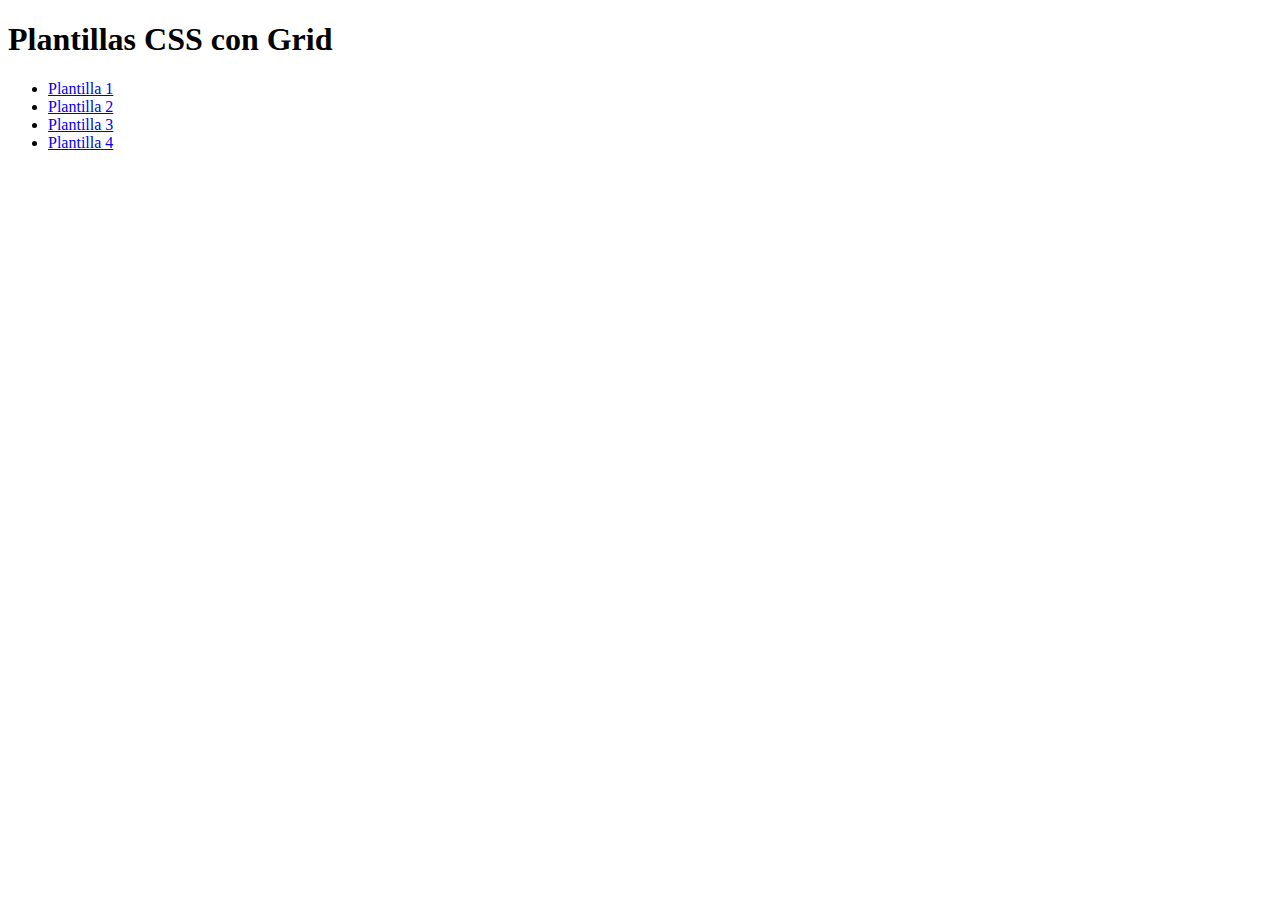
<file: index.html>
<!DOCTYPE html>
<html lang="es">
<head>
  <meta charset="UTF-8">
  <title>Enlaces con las plantillas</title>
</head>
<body>
  <h1>Plantillas CSS con Grid</h1>
  <ul>
    <li><a href="plantilla1.html" target="_blank">Plantilla 1</a></li>
    <li><a href="plantilla2.html" target="_blank">Plantilla 2</a></li>
    <li><a href="plantilla3.html" target="_blank">Plantilla 3</a></li>
    <li><a href="plantilla4.html" target="_blank">Plantilla 4</a></li>
  </ul>
</body>
</html>
</file>
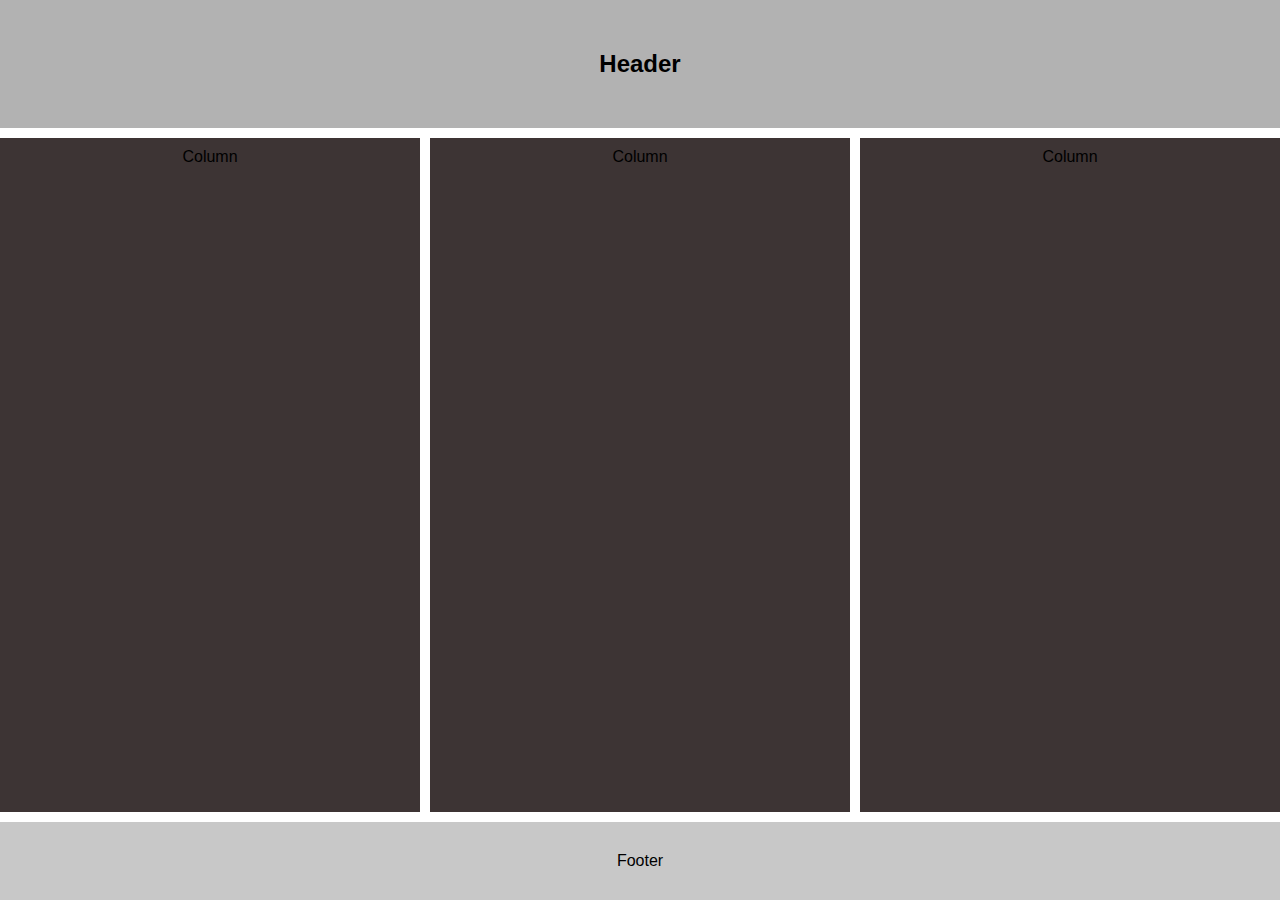
<file: plantilla1.html>
<!DOCTYPE html>
<html lang="es">
<head>
    <meta charset="UTF-8">
    <meta name="viewport" content="width=device-width, initial-scale=1.0">
    <link rel="stylesheet" href="style1.css">
    <title>Plantilla 1</title>
</head> 
<body>
    <div class="grid-container">
        <div class="header">
          <h2>Header</h2>
        </div>
        
        <div class="left">Column</div>
        <div class="middle">Column</div>  
        <div class="right">Column</div>
        
        <div class="footer">
        <p>Footer</p>
        </div>
      </div>
</body>
</html>
</file>
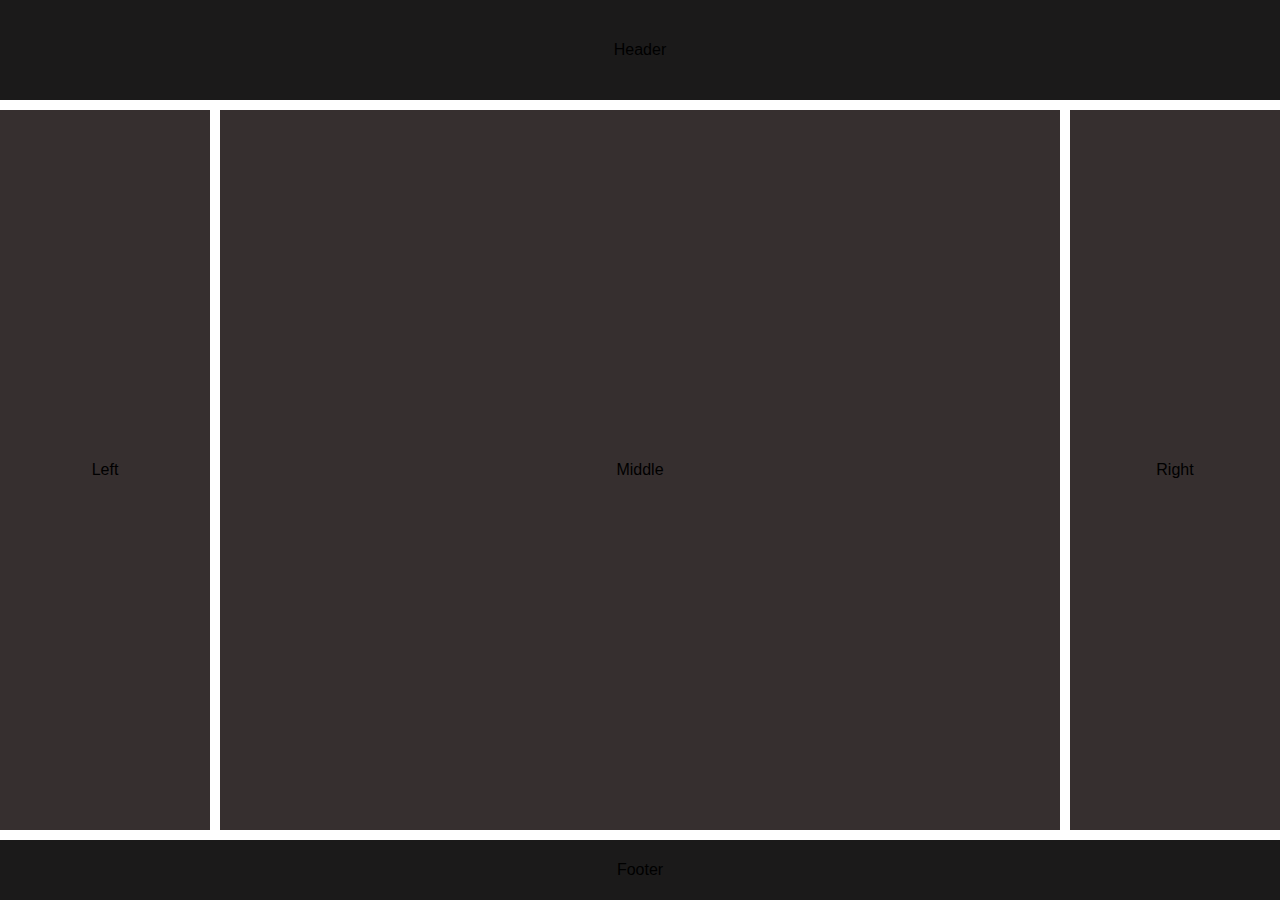
<file: plantilla2.html>
<!DOCTYPE html>
<html lang="es">
<head>
    <meta charset="UTF-8">
    <meta name="viewport" content="width=device-width, initial-scale=1.0">
    <link rel="stylesheet" href="style2.css">
    <title>Plantilla 2</title>
</head> 
<body>
    <header>Header</header>
    <main>
      <section class="columna_1">Left</section>
      <section class="columna_2">Middle</section>
      <section class="columna_3">Right</section>
    </main>
    <footer>Footer</footer>
</body>
</html>
</file>
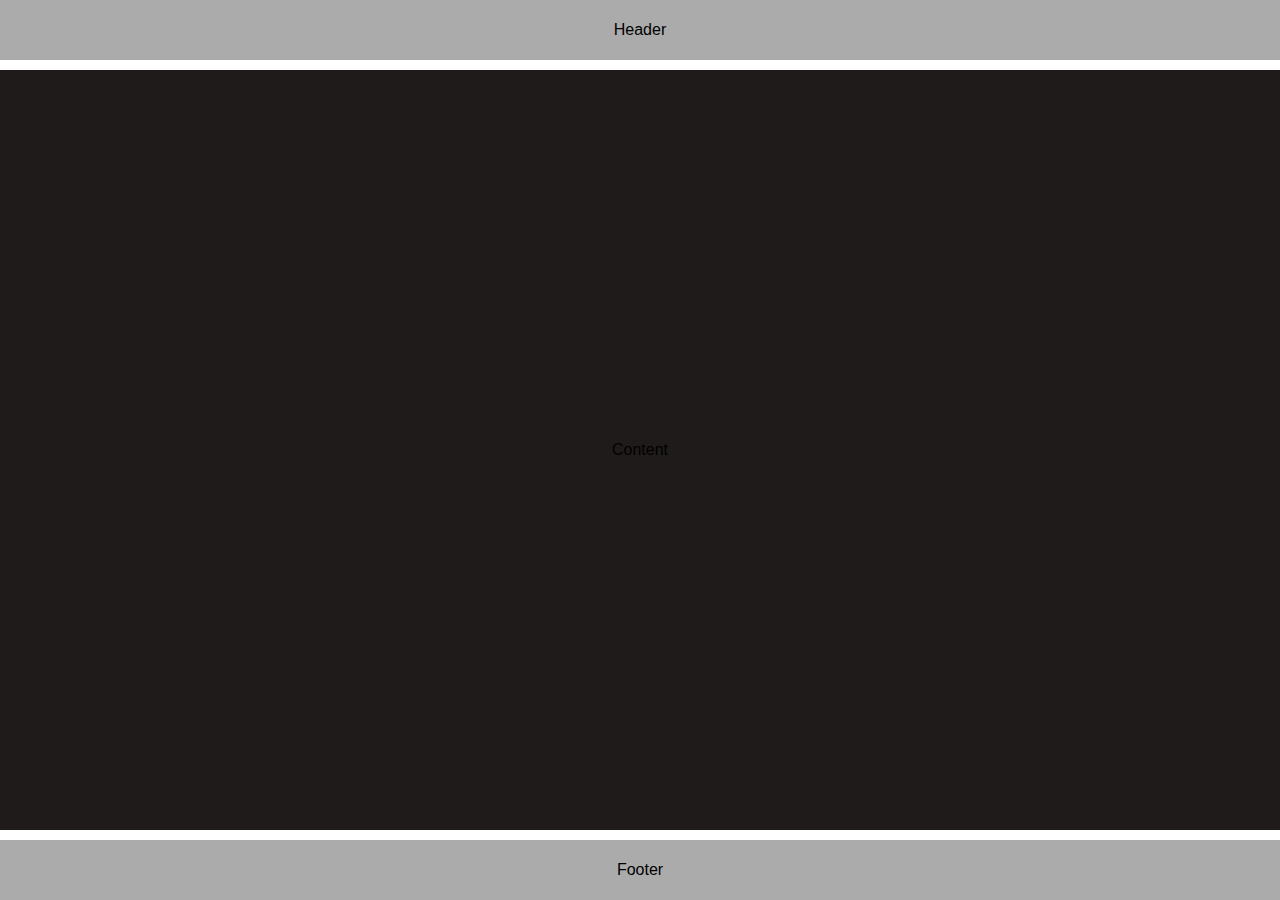
<file: plantilla3.html>
<!DOCTYPE html>
<html lang="es">
<head>
    <meta charset="UTF-8">
    <meta name="viewport" content="width=device-width, initial-scale=1.0">
    <link rel="stylesheet" href="style3.css">
    <title>Plantilla 3</title>
</head> 
<body>
    <header>Header</header>
    <main>Content</main>
    <footer>Footer</footer>
</body>
</html>
</file>
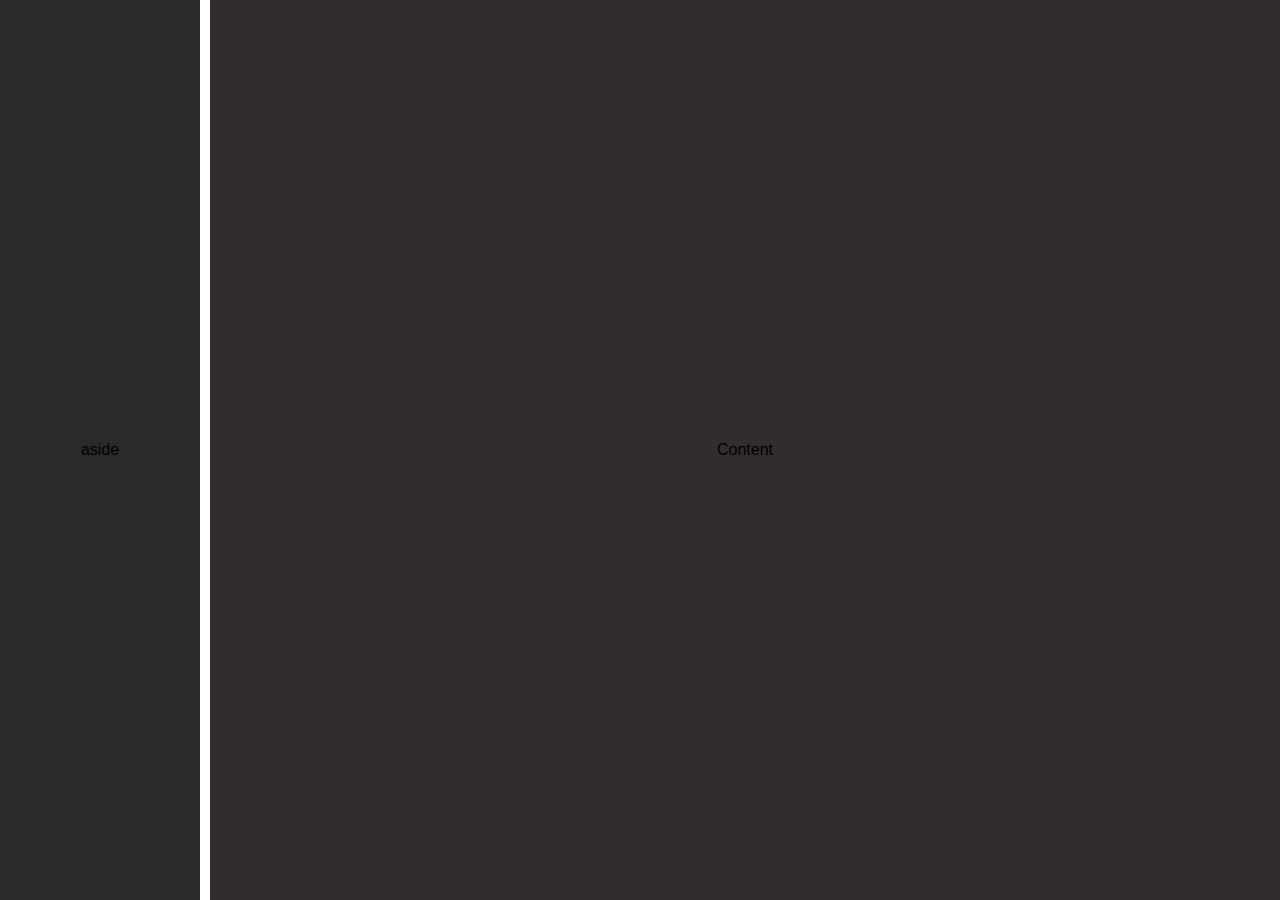
<file: plantilla4.html>
<!DOCTYPE html>
<html lang="es">
<head>
    <meta charset="UTF-8">
    <meta name="viewport" content="width=device-width, initial-scale=1.0">
    <link rel="stylesheet" href="style4.css">
    <title>Plantilla 4</title>
</head> 
<body>
    <aside>aside</aside>
    <main>Content</main>
</body>
</html>
</file>
<file: style1.css>
* {
  box-sizing: border-box;
  margin: 0;
  padding: 0;
}

body {
  font-family: Arial, sans-serif;
}

.grid-container {
  display: grid;
  grid-template-areas:
      "header header header"
      "left middle right"
      "footer footer footer";
  grid-template-columns: 1fr 1fr 1fr;
  grid-template-rows: auto 1fr auto;
  gap: 10px 10px;
  height: 100vh; 
}

.header {
  grid-area: header;
  background-color: #b2b2b2;
  color: black;
  padding: 50px;
  text-align: center;
}

.left, .middle, .right {
  background-color: #3d3434;
  padding: 10px;
  text-align: center;
}


.footer {
  grid-area: footer;
  background-color: #c8c8c8;
  color: black;
  text-align: center;
  padding: 30px;
}
</file>
<file: style2.css>
*{
    margin: 0;
    padding: 0;
    box-sizing: border-box;
}

body{
    font-family: Arial, sans-serif;
    display: grid;
    grid-template-areas:
      "header header header"
      "main main main"
      "footer footer footer";
  grid-template-columns: 1fr 1fr 1fr;
  grid-template-rows: 100px 1fr 60px;
  gap: 10px;
  height: 100vh; 
}

header{
    grid-area: header;
    background-color: rgb(27, 26, 26);
    display: flex;
    justify-content: center;
    align-items: center;
}

main{
    grid-area: main;
    display: grid;
    grid-template-areas: 
    "columna_1 columna_2 columna_3";
    grid-template-columns: 1fr 4fr 1fr;
    gap: 10px;
}

.columna_1{
    grid-area: columna_1;
    background-color:rgb(54, 47, 47);
    display: flex;
    justify-content: center;
    align-items: center;
}

.columna_2{
    grid-area: columna_2;
    background-color:rgb(54, 47, 47);
    display: flex;
    justify-content: center;
    align-items: center;
}

.columna_3{
    grid-area: columna_3;
    background-color: rgb(54, 47, 47);
    display: flex;
    justify-content: center;
    align-items: center;
}


footer{
    grid-area: footer;
    background-color: rgb(27, 26, 26);
    display: flex;
    justify-content: center;
    align-items: center;
}
</file>
<file: style3.css>
*{
    margin: 0;
    padding: 0;
    box-sizing: border-box;
}

body{
    font-family: Arial, sans-serif;
    display: grid;
    grid-template-areas:
      "header header header"
      "main main main"
      "footer footer footer";
  grid-template-columns: 1fr 1fr 1fr;
  grid-template-rows: 60px 1fr 60px;
  gap: 10px;
  height: 100vh; 
}

header{
    grid-area: header;
    background-color: rgb(171, 171, 171);
    display: flex;
    justify-content: center;
    align-items: center;
}

main{
    grid-area: main;
    background-color:rgb(32, 27, 27);
    display: flex;
    justify-content: center;
    align-items: center;
    gap: 10px;
}

footer{
    grid-area: footer;
    background-color: rgb(171, 171, 171);
    display: flex;
    justify-content: center;
    align-items: center;
}
</file>
<file: style4.css>
*{
    margin: 0;
    padding: 0;
    box-sizing: border-box;
}

body{
    font-family: Arial, sans-serif;
    display: grid;
    grid-template-columns: 200px 1fr;
    grid-template-rows: 100vh;
    gap: 10px;
}

aside{
    display: flex;
    justify-content: center;
    align-items: center;
    background-color: rgb(43, 41, 41);
}

main{
    display: flex;
    justify-content: center;
    align-items: center;
    background-color: rgb(49, 45, 45);
}
</file>
